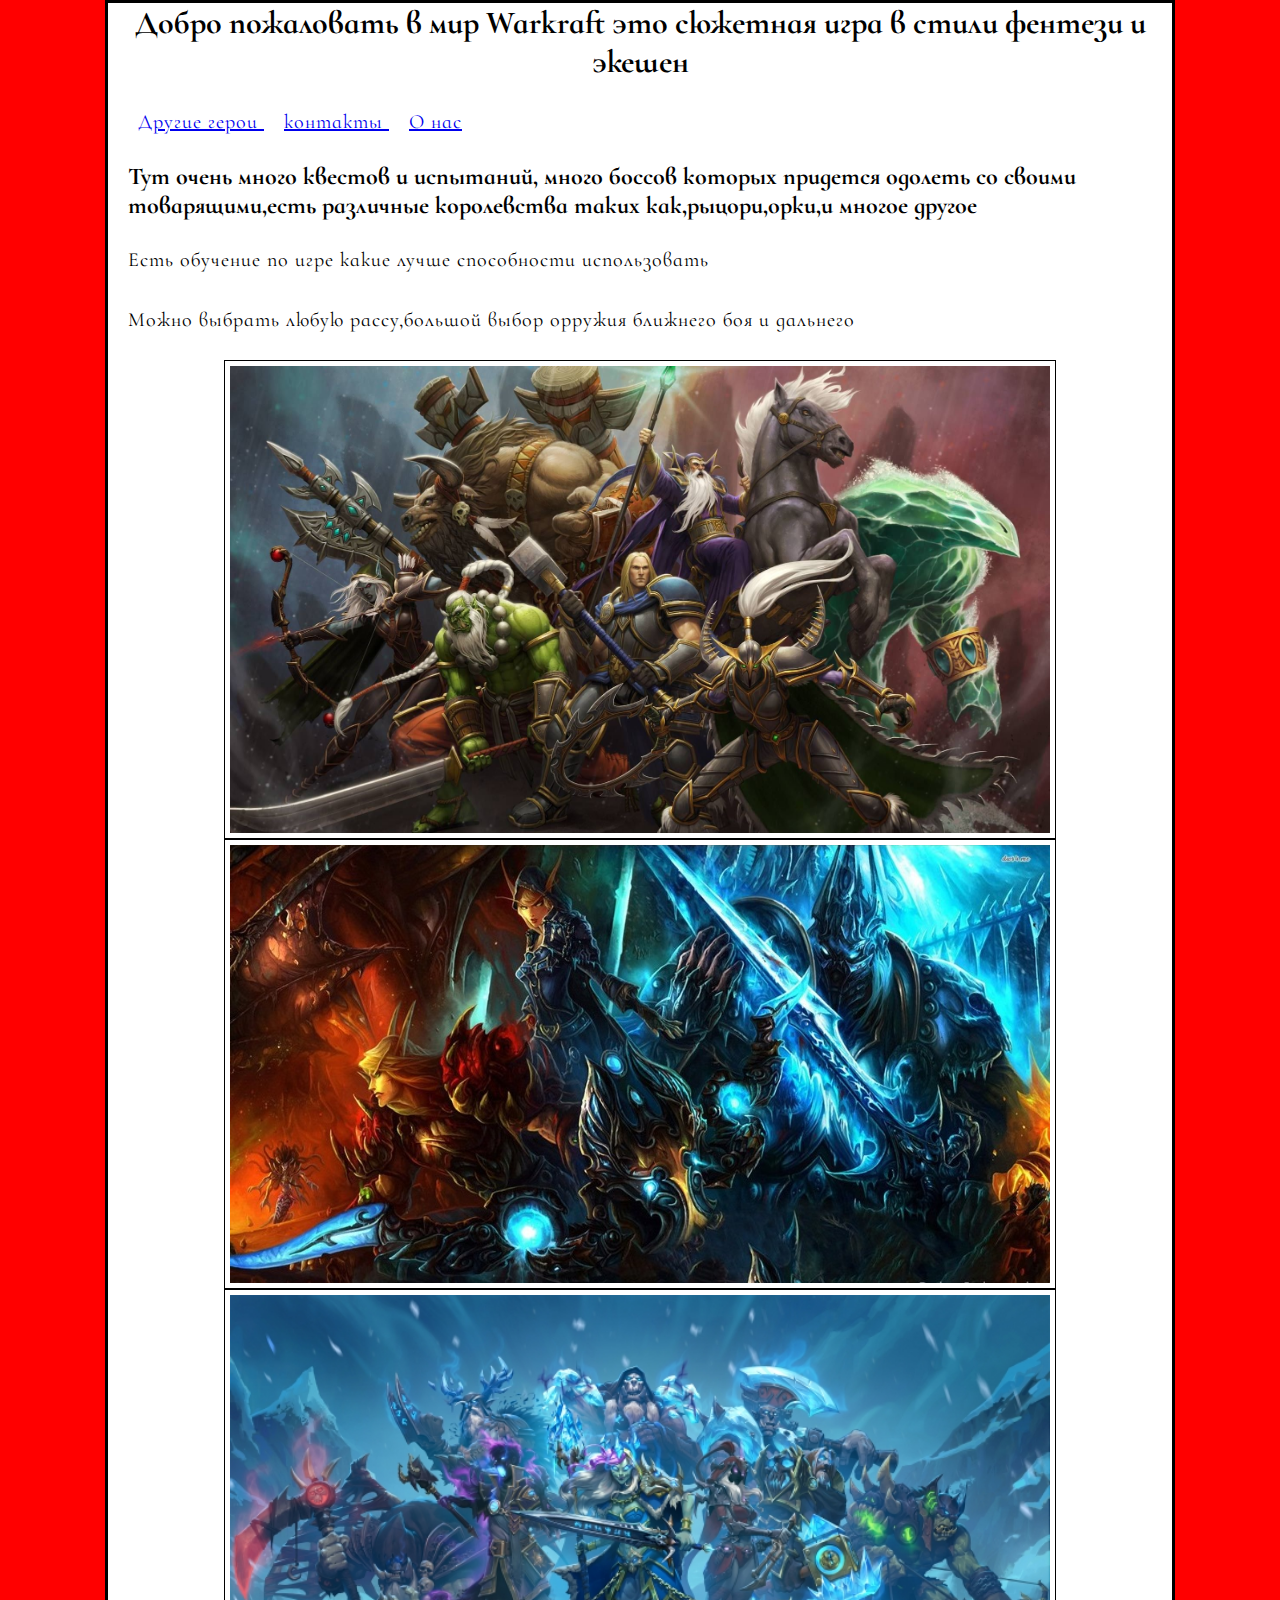
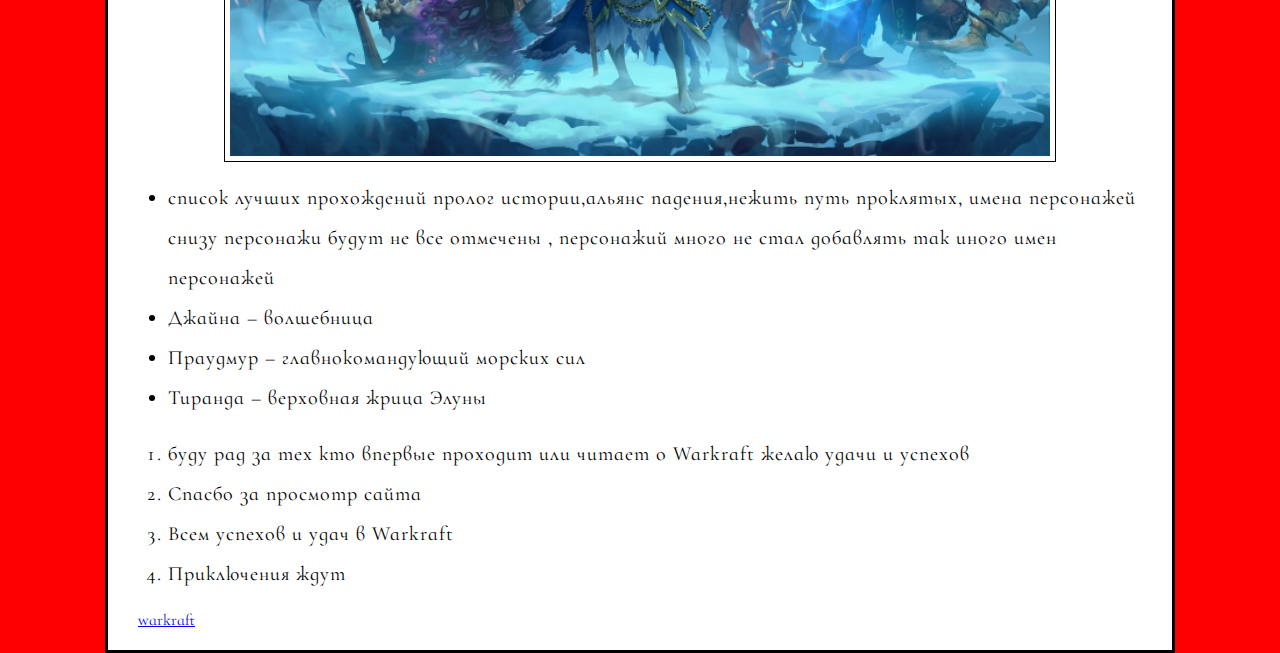
<file: index.html>
<html>
    <head>
<meta charset="utf-8">
<title>Warkraft</title>
<link href="style/style.css" rel="stylesheet" type="text/css">
<link href="https://fonts.googleapis.com/css2?family=Cormorant+Infant:wght@300&display=swap" rel="stylesheet">
    </head> 
<body>
    <h1>Добро пожаловать в мир Warkraft это сюжетная игра в стили фентези и экешен</h1>
    <p><a href="index2.html">Другие герои              </a> <a href="index3.html">контакты                  </a><a href="index4.html">О нас</a></p>
    <h2>Тут очень много квестов и испытаний, много боссов которых придется одолеть со своими товарящими,есть различные королевства таких как,рыцори,орки,и многое другое</h2> 
    <p>Есть обучение по игре какие лучше способности использовать</p>
    <p>Можно выбрать любую рассу,большой выбор орружия ближнего боя и дальнего</p>
    <img src="image/варкрафт1.jpg" alt="Warkraft 3 персонажи">
    <img src="image/вакрафт.jpg" alt="Warkraft 3 персонажи">
    <img src="image/варкрафт2.jpg" alt="Warkraft 3 персонажи">
    <ul>
        <li>список лучших прохождений пролог истории,альянс падения,нежить путь проклятых, имена персонажей снизу персонажи будут не все отмечены , персонажий много не стал добавлять так иного имен персонажей </li>
        <li>Джайна – волшебница </li>
        <li>Праудмур – главнокомандующий морских сил</li>
        <li>Тиранда – верховная жрица Элуны</li>
    </ul>
    <ol>
        <li>буду рад за тех кто впервые проходит или читает о Warkraft желаю удачи и успехов  </li>
        <li>Спасбо за просмотр сайта </li>
        <li>Всем успехов и удач в Warkraft</li>
        <li>Приключения ждут </li>
    </ol>

    <a href="https://playwarcraft3.com/">warkraft</a>
  <body>
</html>
</file>
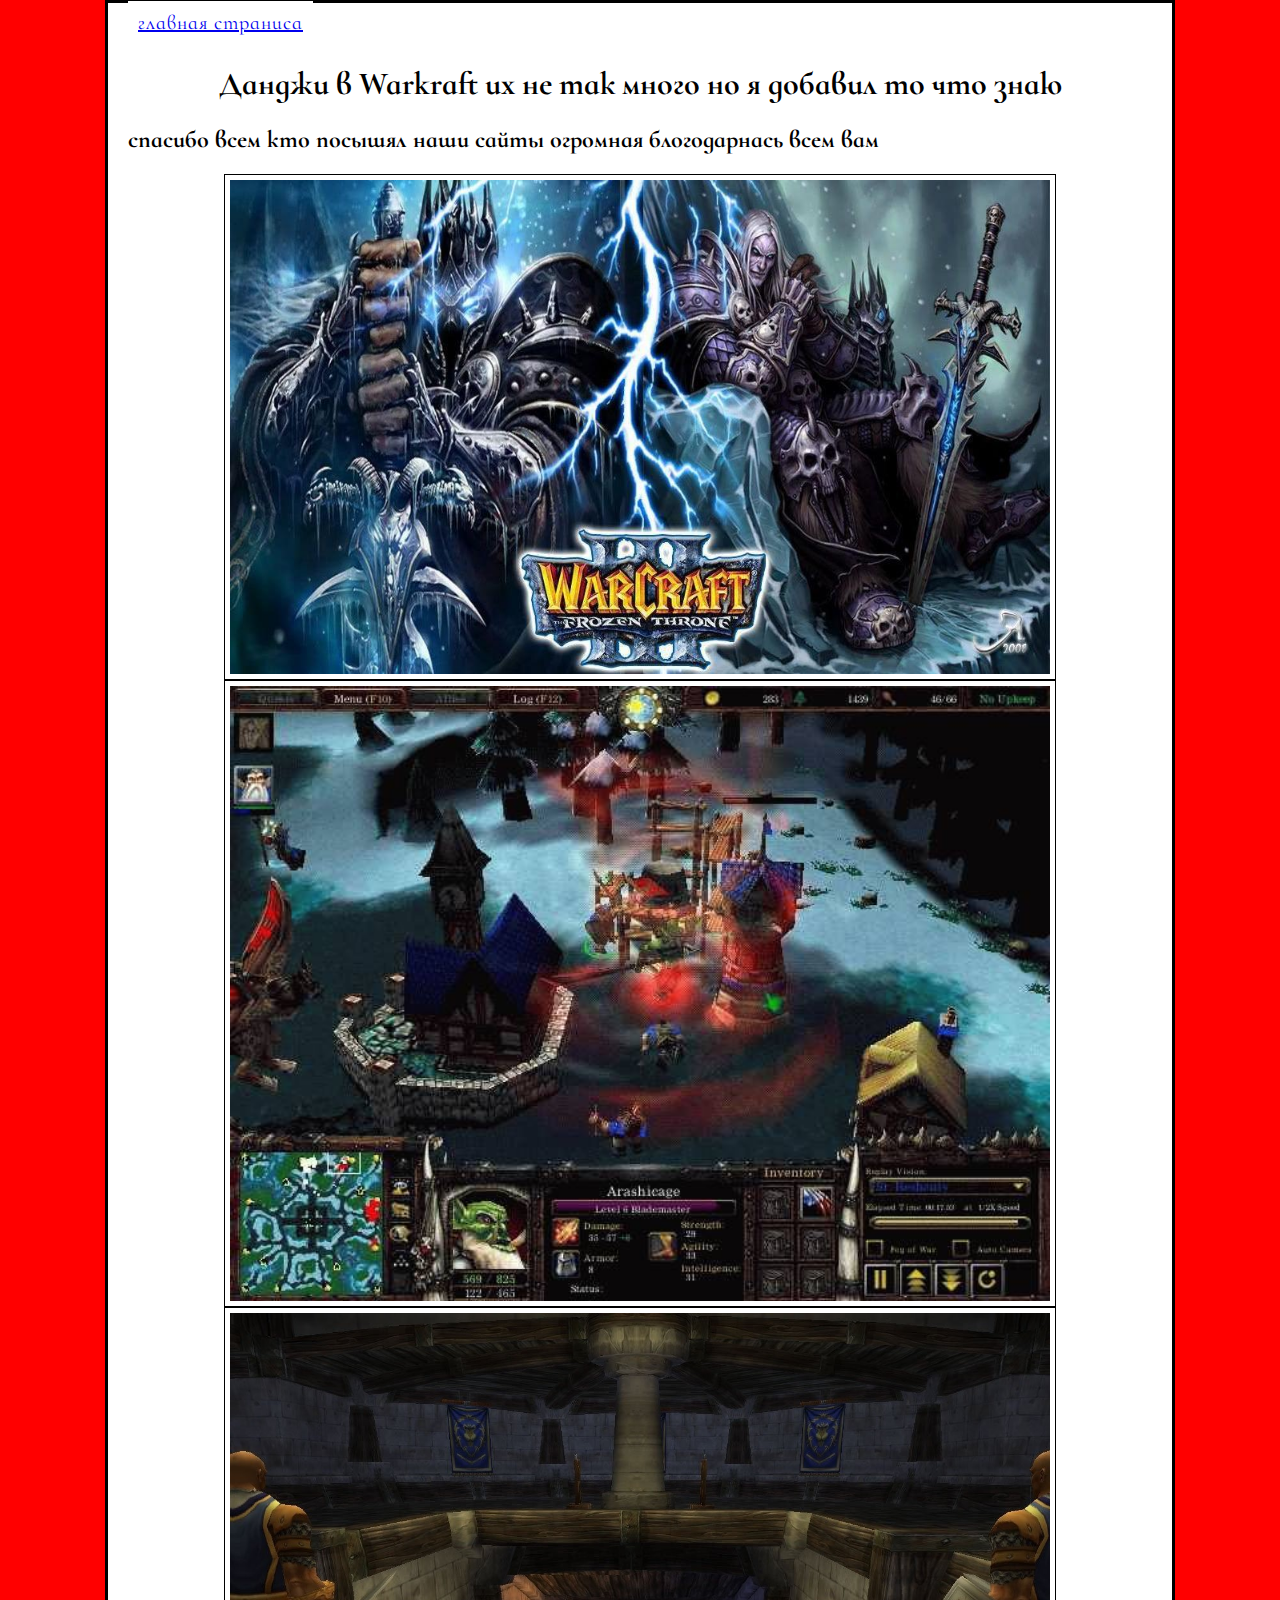
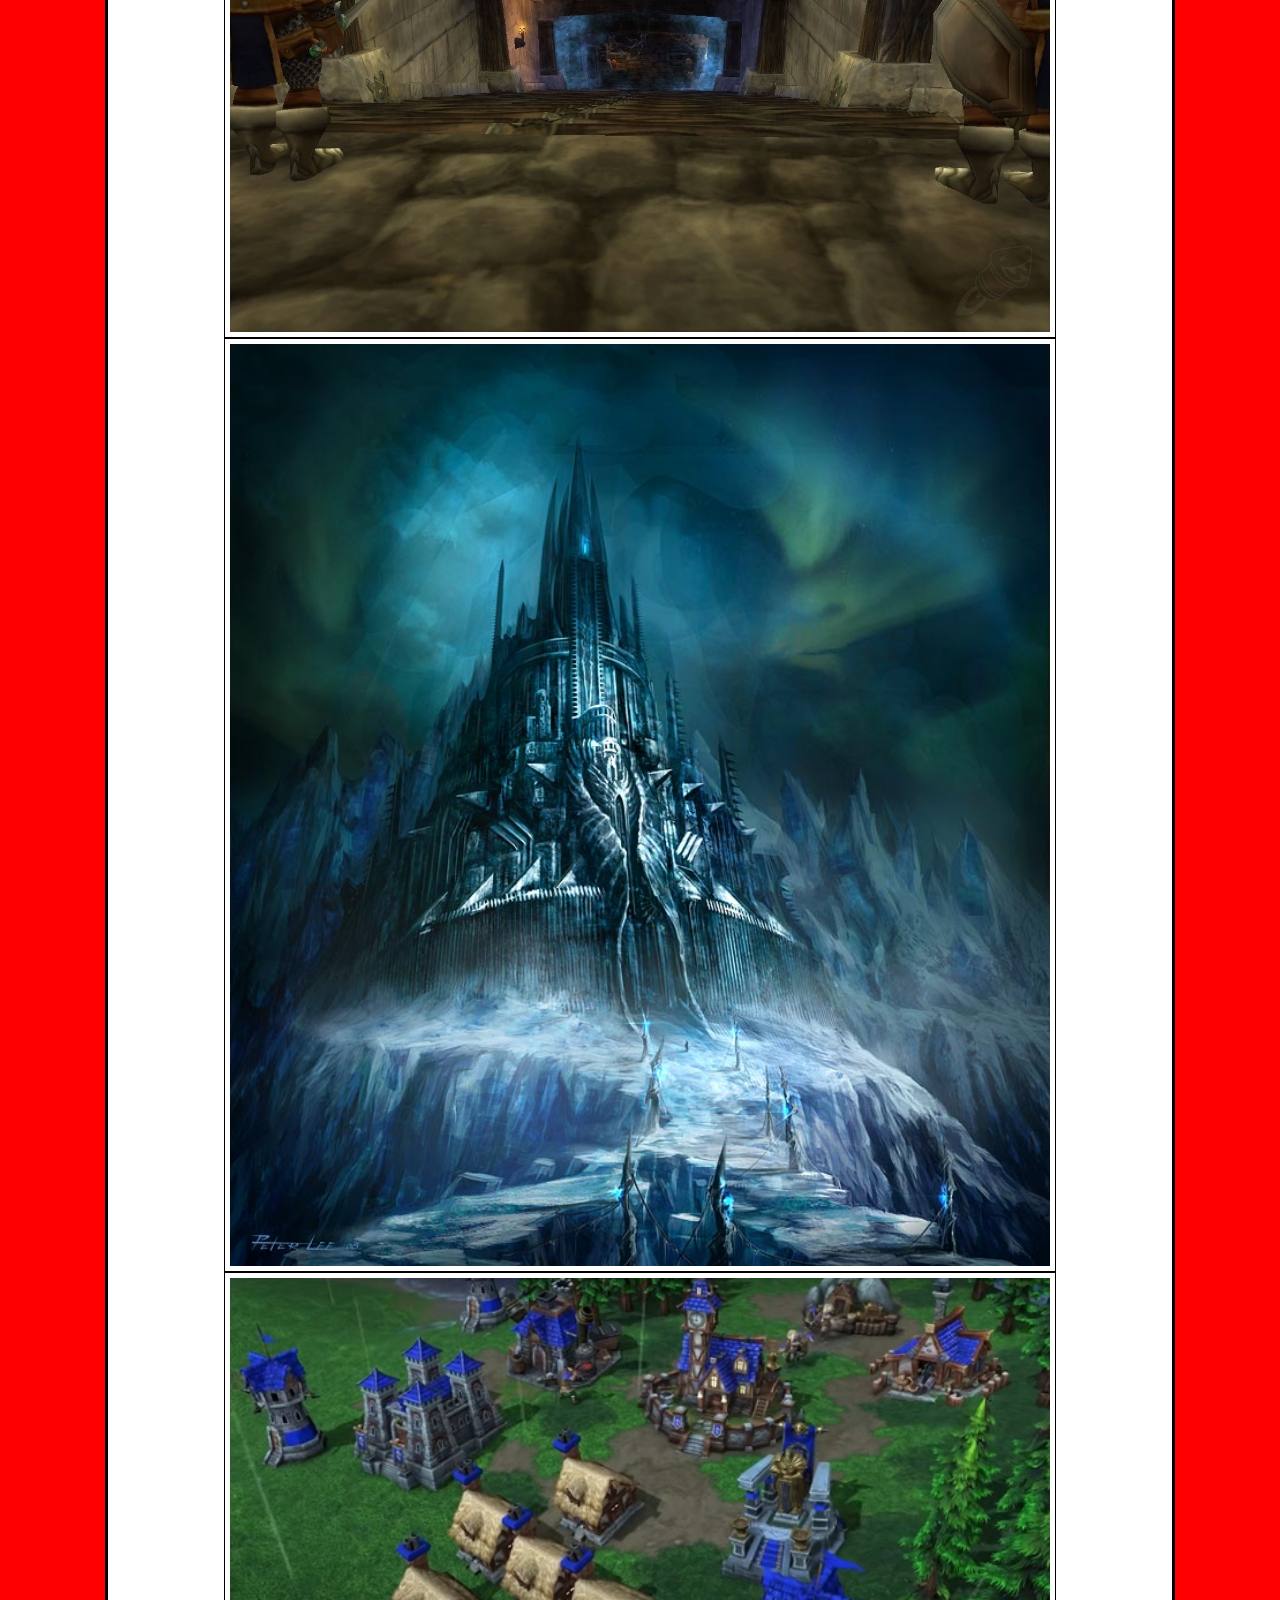
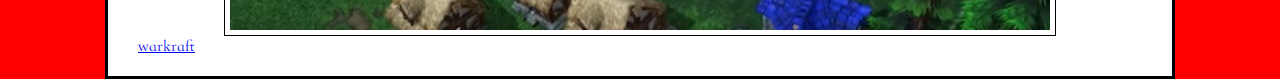
<file: index2.html>
<html>
    <head>
<meta charset="utf-8">
<title> Warkraft </title>
<link href="style/style.css" rel="stylesheet" type="text/css">
<link href="https://fonts.googleapis.com/css2?family=Cormorant+Infant:wght@300&display=swap" rel="stylesheet">
    </head>
 <body>
 <p><a href="index.html"> главная страниса  </a>
     <h1>Данджи в Warkraft их не так много но я добавил то что знаю  </h1>
    <h2> спасибо всем кто посышял наши сайты огромная блогодарнась всем вам </h2> 
    <img src="image/1eb101738e7445888c54ed73bd602787.jpg" alt="Warkraft 3">
    <img src="image/80d018d1314bda01_zoom.jpg" alt="Warkraft 3">
    <img src="image/87HGIrXFbq.jpg" alt="Warkraft 3">
    <img src="image/Icecrown_Citadel_Art_Peter_Lee_1.jpg" alt="Warkraft 3">
    <img src="image/zNa3pXE1z6Y.jpg" alt="Warkraft 3">
    <a href="https://playwarcraft3.com/">warkraft</a>
  <body>
</html>
</file>
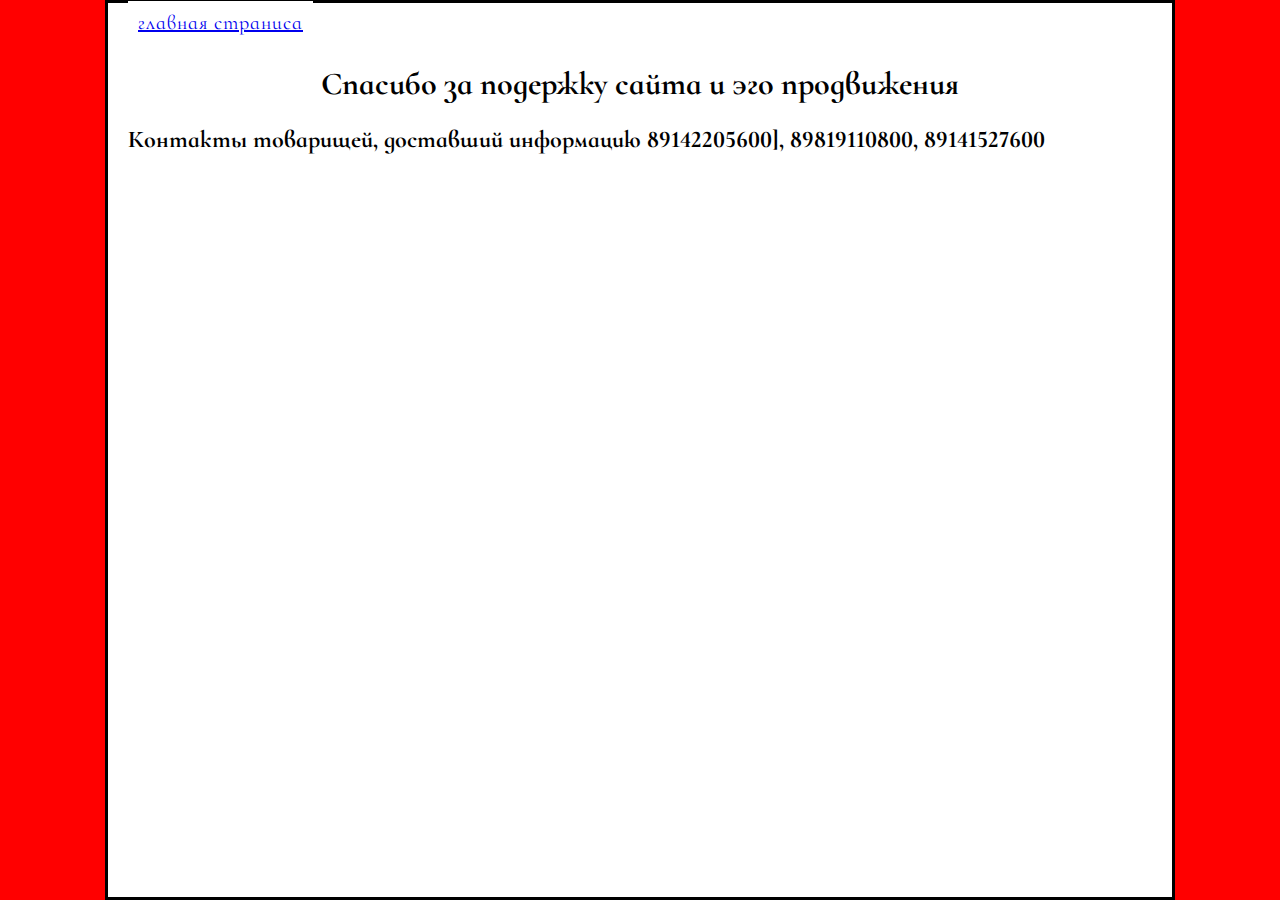
<file: index3.html>
<html>
    <head>
<meta charset="utf-8">
<title> Warkraft </title>
<link href="style/style.css" rel="stylesheet" type="text/css">
<link href="https://fonts.googleapis.com/css2?family=Cormorant+Infant:wght@300&display=swap" rel="stylesheet">
    </head>
<body>
    <p><a href="index.html"> главная страниса  </a>
    <h1>Спасибо за подержку сайта и эго продвижения  </h1>
    <h2>Контакты товарищей, доставший информацию 89142205600], 89819110800, 89141527600 </h2> 
  <body>
</html>
</file>
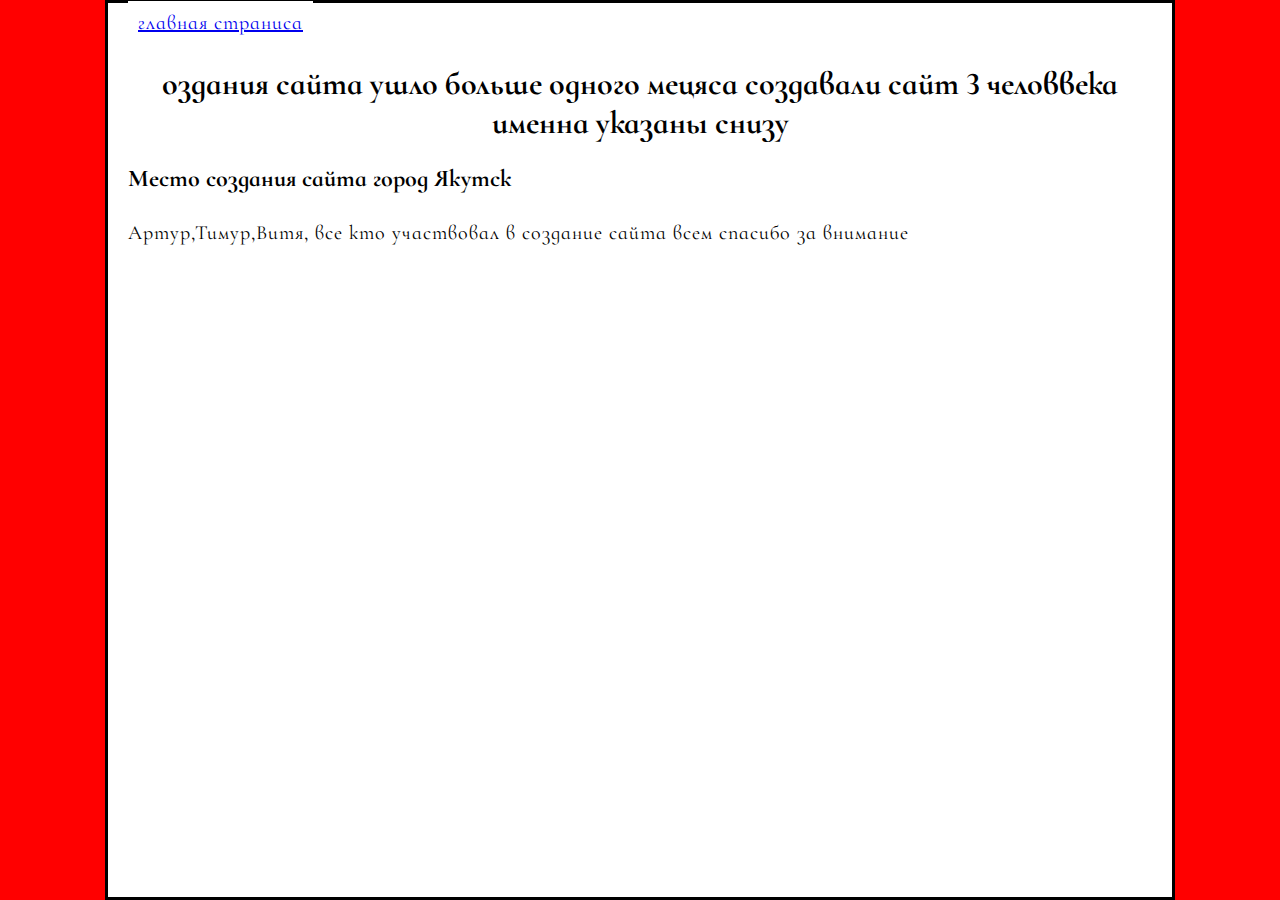
<file: index4.html>
<html>
    <head>
<meta charset="utf-8">
<title> Warkraft </title>
<link href="style/style.css" rel="stylesheet" type="text/css">
<link href="https://fonts.googleapis.com/css2?family=Cormorant+Infant:wght@300&display=swap" rel="stylesheet">
    </head>
<body> 
  <p> <a href="index.html"> главная страниса  </a>
    <h1>оздания сайта ушло больше одного мецяса создавали сайт 3 человвека именна указаны снизу </h1>
    <h2>Место создания сайта город Якутск </h2> 
    <p>Артур,Тимур,Витя, все кто участвовал в создание сайта всем спасибо за внимание </p> 
  <body>
</html>
</file>
<file: style/style.css>
html{
    font-family: 'Cormorant Infant', serif;
    background-color: rgb(255, 0, 0);
}
h1{
    font: size 80px; ;
    text-align: center;
}
p,li{
    
    font-size: 20px;
    line-height: 2;
    letter-spacing: 1px;
}
body{
    width: 80%;
    margin: 0 auto;
    background-color: rgb(255, 255, 255);
    padding: 0 20px  20px 20px;
    border: 3px solid rgb(0, 0, 0);
}
img{
    display: block;
    margin: 0 auto;
    width: 80%;
    padding: 5px;
    border: 1px solid black;
} 
a{
    margin: 0 auto;
    padding:10px 10px 10px 10px;
    background-color: rgb(255, 255, 255);
    text-align: center;
}
</file>
